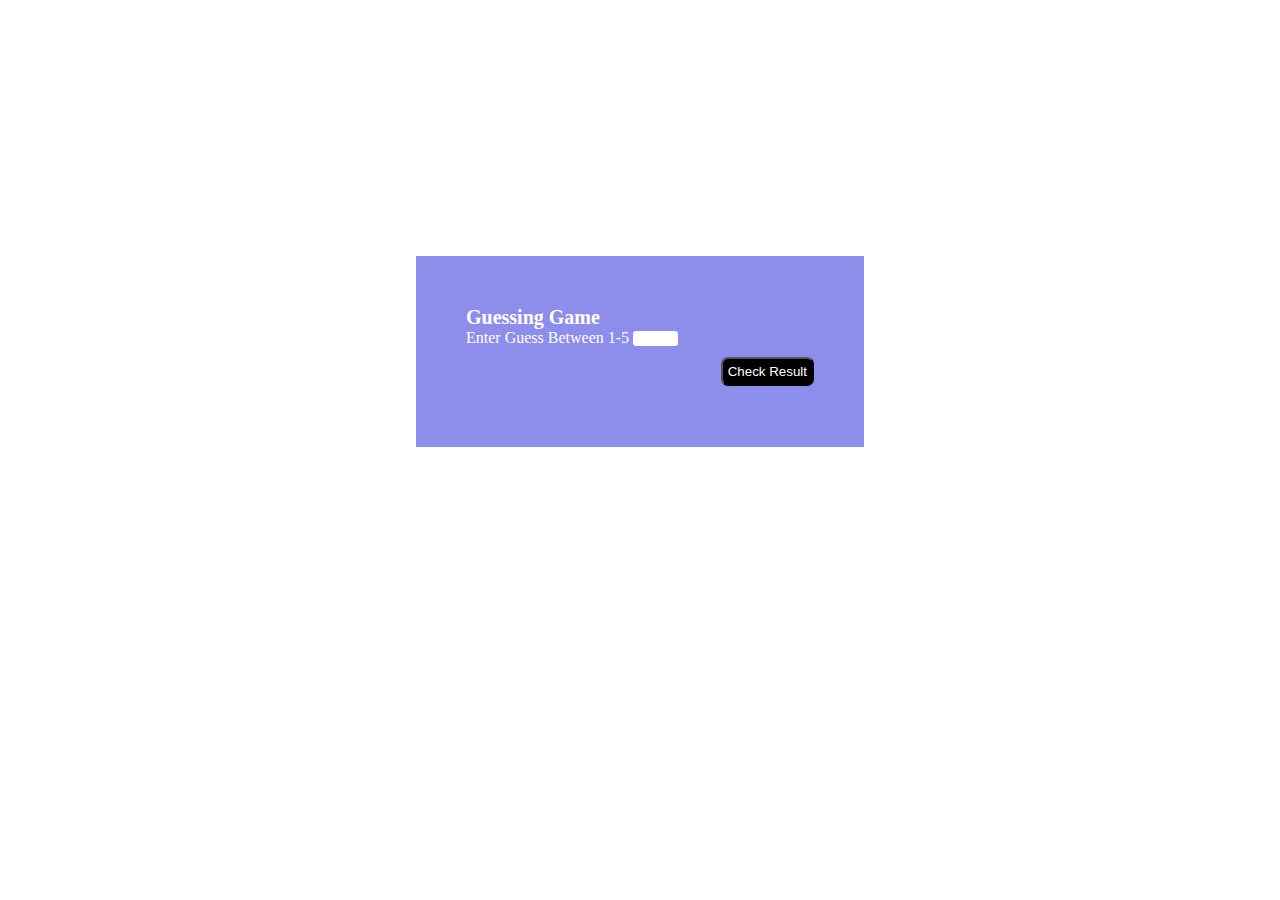
<file: Guessing game/index.html>
<!DOCTYPE html>
<html lang="en">
<head>
    <meta charset="UTF-8">
    <meta http-equiv="X-UA-Compatible" content="IE=edge">
    <meta name="viewport" content="width=device-width, initial-scale=1.0">
    <title>Document</title>
    <link rel="stylesheet" href="style.css">
</head>
<body>
    <div class="guess">
    <form >
        <div>
        <h1>Guessing Game</h1>
        <p>Enter Guess Between 1-5 <input type="number" min="1" max="5" required></p>
        <button>Check Result</button>
        </div>
    </form>
    </div>


    <script src="script.js"></script>
</body>
</html>
</file>
<file: Guessing game/style.css>
*{
    margin:0px;
    padding: 0px;
    box-sizing: border-box;
}
.guess h1{
    font-size: 20px;
}
.guess {
    background-color: rgb(141, 141, 235);
    color: white;
    width: 35%;
    margin: 0 auto;
    margin-top: 20%;
    padding: 50px;
}
.guess button{
    color: white;
    background-color: black;
    padding: 5px;
    border-radius: 7px;
    float: right;
    margin-top: 10px;
    cursor: pointer;
}
.guess input{
    outline: none;
    border: none;
    border-radius: 3px;
    padding-left: 5px;
}
.another {
    color: black;
    margin-top:50px;
    text-align: center;
}
</file>
